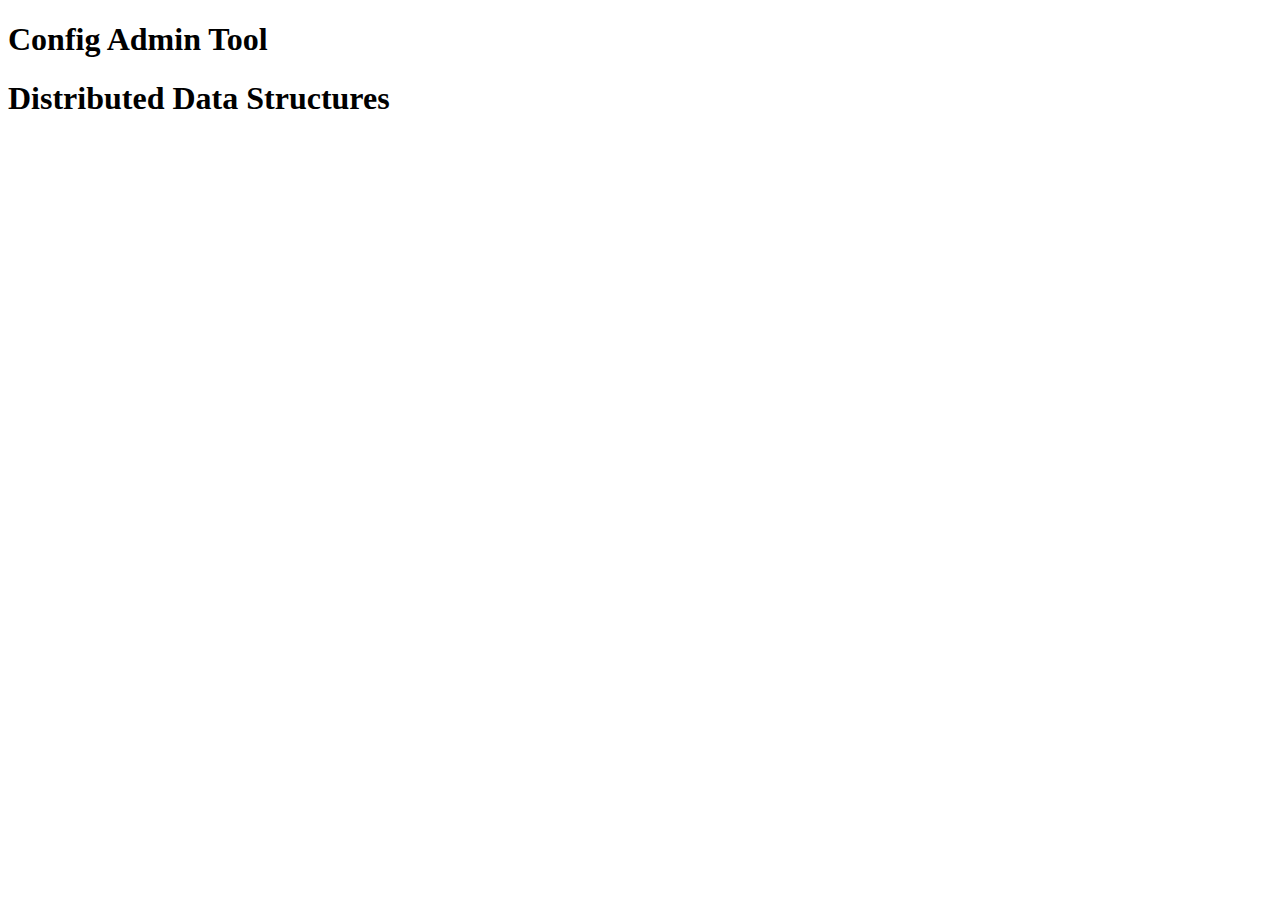
<file: config-web-admin/src/main/resources/templates/index.html>
<!doctype html>
<html lang="en">
<head>
    <!-- Required meta tags -->
    <meta charset="utf-8">
    <meta name="viewport" content="width=device-width, initial-scale=1">

    <!-- Bootstrap CSS -->
    <link href="https://cdn.jsdelivr.net/npm/bootstrap@5.0.2/dist/css/bootstrap.min.css" rel="stylesheet"
          integrity="sha384-EVSTQN3/azprG1Anm3QDgpJLIm9Nao0Yz1ztcQTwFspd3yD65VohhpuuCOmLASjC" crossorigin="anonymous">

    <title>Config Admin Tool</title>
</head>
<body>
<h1 class="bd-title">Config Admin Tool</h1>
<h1 class="bd-title">Distributed Data Structures</h1>

</body>
</html>
</file>
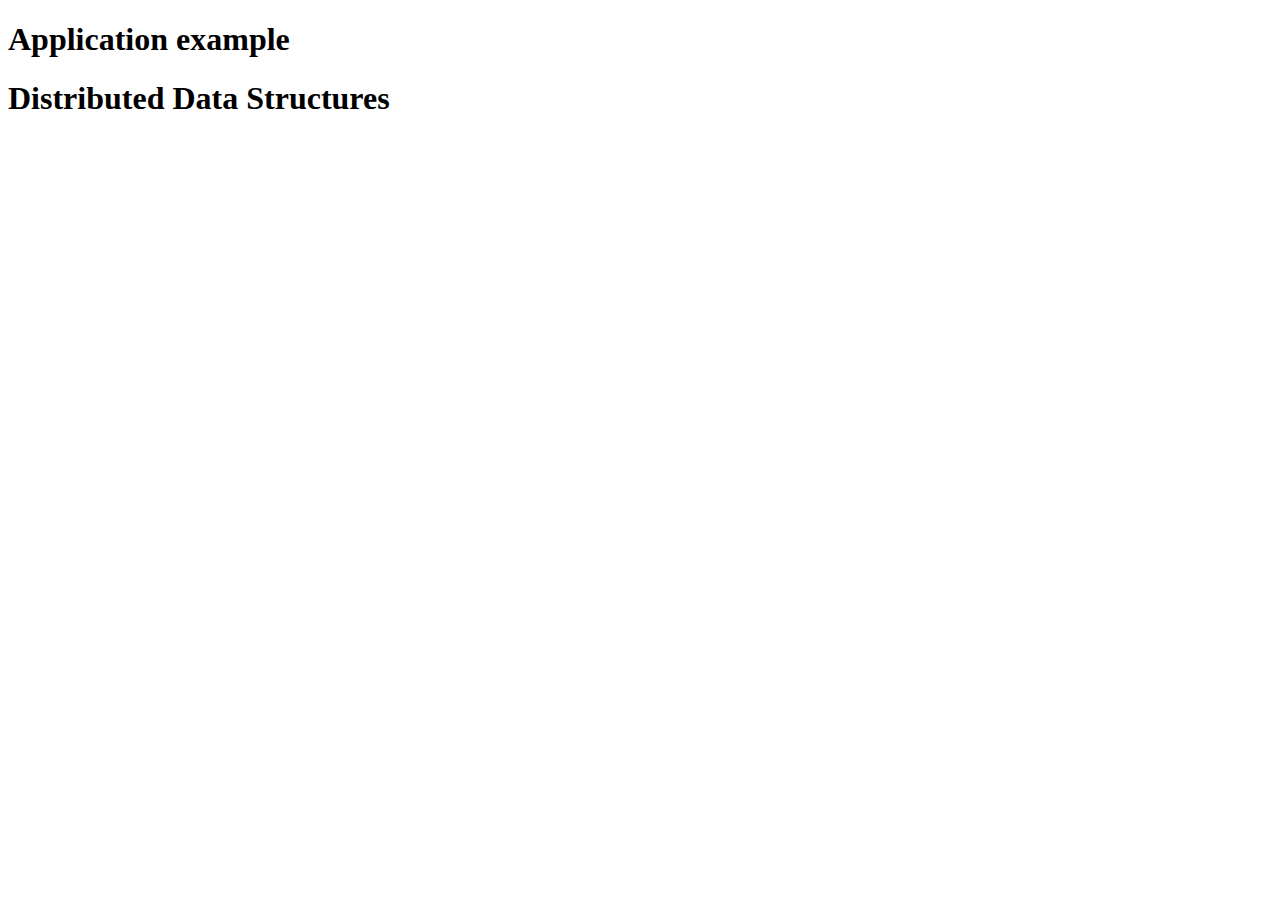
<file: config-web-app-usage/src/main/resources/templates/index.html>
<!doctype html>
<html lang="en">
<head>
    <!-- Required meta tags -->
    <meta charset="utf-8">
    <meta name="viewport" content="width=device-width, initial-scale=1">

    <!-- Bootstrap CSS -->
    <link href="https://cdn.jsdelivr.net/npm/bootstrap@5.0.2/dist/css/bootstrap.min.css" rel="stylesheet"
          integrity="sha384-EVSTQN3/azprG1Anm3QDgpJLIm9Nao0Yz1ztcQTwFspd3yD65VohhpuuCOmLASjC" crossorigin="anonymous">

    <title>Config Admin Tool</title>
</head>
<body>
<h1 class="bd-title">Application example</h1>
<h1 class="bd-title">Distributed Data Structures</h1>

</body>
</html>
</file>
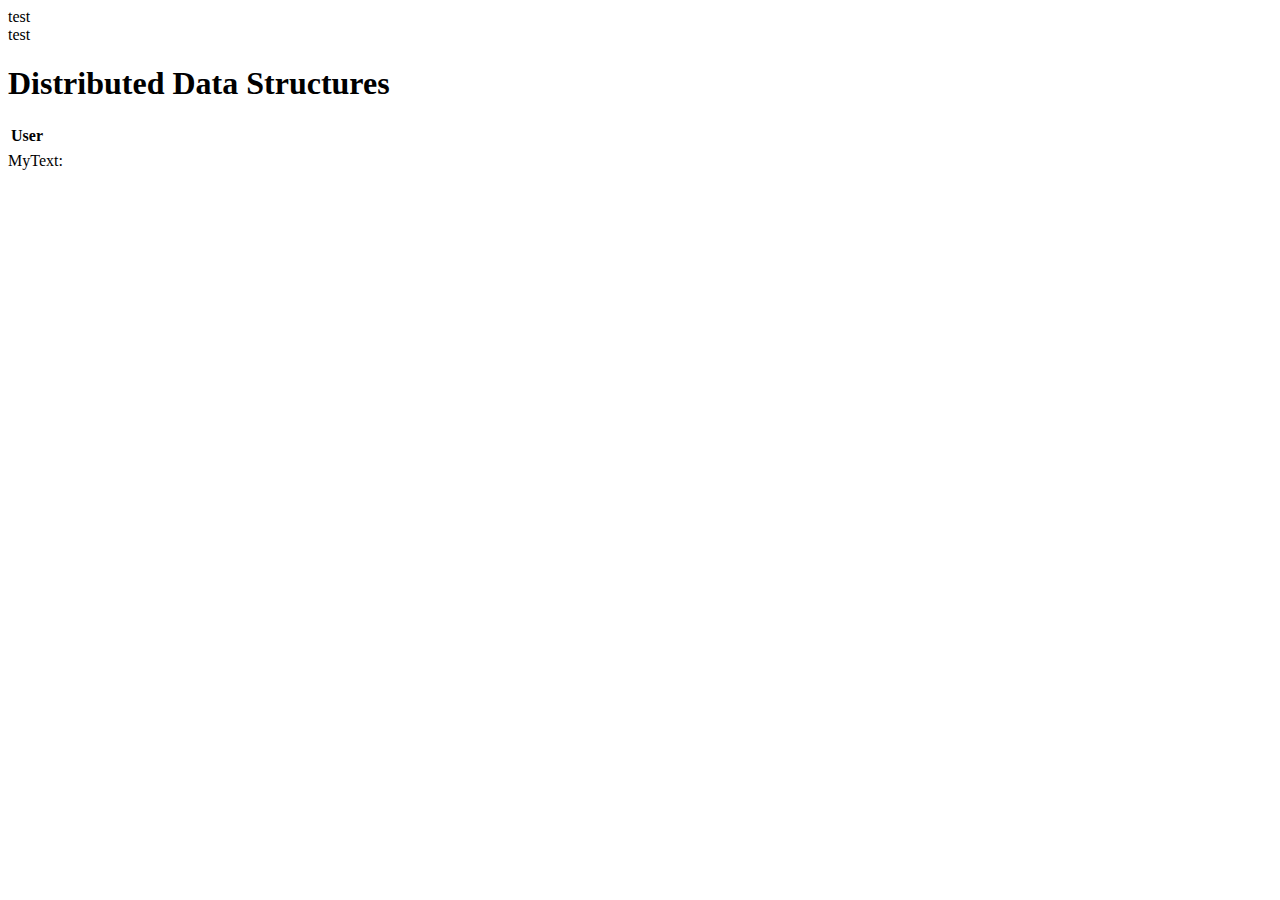
<file: spring-boot-client/src/main/resources/templates/index.html>
<div th:text="${headerBackground}" style="background: ${headerBackground}">test</div>
<div th:style="${headerBackground} == 'blue' ? 'background: blue' : 'background: green'">test</div>


<!doctype html>
<html lang="en">
<head>
    <!-- Required meta tags -->
    <meta charset="utf-8">
    <meta name="viewport" content="width=device-width, initial-scale=1">

    <!-- Bootstrap CSS -->
    <link href="https://cdn.jsdelivr.net/npm/bootstrap@5.0.2/dist/css/bootstrap.min.css" rel="stylesheet"
          integrity="sha384-EVSTQN3/azprG1Anm3QDgpJLIm9Nao0Yz1ztcQTwFspd3yD65VohhpuuCOmLASjC" crossorigin="anonymous">

    <title>Hello, world!</title>
</head>
<body>
<h1 class="bd-title">Distributed Data Structures</h1>

<script src="https://cdn.jsdelivr.net/npm/bootstrap@5.0.2/dist/js/bootstrap.bundle.min.js"
        integrity="sha384-MrcW6ZMFYlzcLA8Nl+NtUVF0sA7MsXsP1UyJoMp4YLEuNSfAP+JcXn/tWtIaxVXM"
        crossorigin="anonymous"></script>


<div>
    <table>
        <thead>
        <tr>
            <th>User</th>
        </tr>
        </thead>
        <tbody>
        <tr>
            <td th:text="${user}"></td>
        </tr>
        </tbody>
    </table>
</div>
<div>
    MyText: <span th:text="${myuser}"></span>
</div>
</body>
</html>
</file>
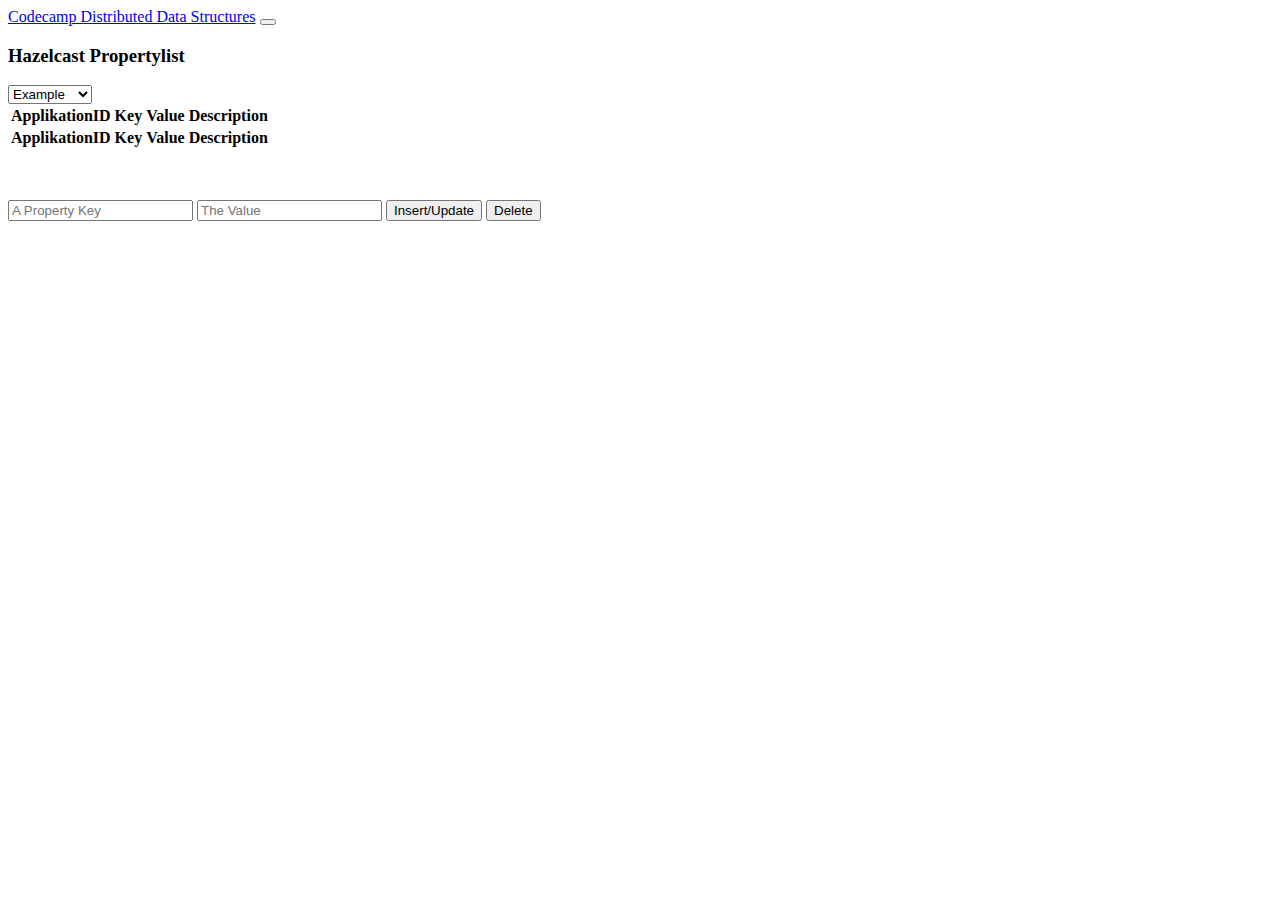
<file: thymeleaf-bootstrap-datatable/src/main/resources/templates/index.html>
<!DOCTYPE HTML>
<html lang="en" xmlns:th="http://www.thymeleaf.org">
<head>
    <meta charset="UTF-8"/>
    <title>Hazelcast Property View</title>

    <link th:rel="stylesheet" th:href="@{assets/datatable/datatables.css}"/>
    <link th:rel="stylesheet" th:href="@{webjars/bootstrap/4.0.0-2/css/bootstrap.min.css} "/>

</head>
<body>

<!-- Navigation -->
<nav class="navbar navbar-expand-lg navbar-dark bg-dark static-top">
    <div class="container">
        <a class="navbar-brand" href="/">Codecamp Distributed Data Structures</a>
        <button class="navbar-toggler" type="button" data-toggle="collapse" data-target="#navbarResponsive"
                aria-controls="navbarResponsive"
                aria-expanded="false" aria-label="Toggle navigation">
            <span class="navbar-toggler-icon"></span>
        </button>
    </div>
</nav>

<div class="container">
    <div class="row">
        <div class="col-lg-10 mt-5 mb-5">
            <h3>Hazelcast Propertylist</h3>
            <table id="example" class="table table-bordered table-responsive">
                <select name="appSelector" id="appSelector">
                    <option value="example">Example</option>
                    <option value="Comet">Comet</option>
                    <option value="KL-Amelie">KL-Amelie</option>
                </select>
                <thead>
                <tr>
                    <th>ApplikationID</th>
                    <th>Key</th>
                    <th>Value</th>
                    <th>Description</th>

                </tr>
                </thead>
                <tfoot>
                <tr>
                    <th>ApplikationID</th>
                    <th>Key</th>
                    <th>Value</th>
                    <th>Description</th>
                </tr>
                </tfoot>
            </table>
            <span>
            <div  style="margin-top: 50px" class="input-group">
            <input id="UpdatePropertyKey" class="form-control form-control-lg" type="text"
                   placeholder="A Property Key" aria-label=".form-control-lg example">
                <input id="UpdatePropertyValue" class="form-control form-control-lg" type="text"
                       placeholder="The Value" aria-label=".form-control-lg example">
                <button id="UpdateProperty" type="button" class="btn btn-success">Insert/Update</button>
                <button id="DeleteProperty" type="button" class="btn btn-danger">Delete</button>
            </div></span>

        </div>
    </div>
</div>


<script th:src="@{/webjars/jquery/jquery.min.js}"></script>
<script th:src="@{/webjars/popper.js/umd/popper.min.js}"></script>
<script th:src="@{/webjars/bootstrap/js/bootstrap.min.js}"></script>
<script th:src="@{assets/datatable/datatables.js}"></script>

<script>
var table;
const createdCell = function(cell) {
	let original;
  //cell.setAttribute('contenteditable', true)
  cell.setAttribute('spellcheck', false)
  cell.addEventListener("mousedown", function(e) {

	    const row = table.row(e.target.parentElement)
	    console.log('Row changed: ', row.data())
	    $('#UpdatePropertyKey').val(row.data().key);
	    $('#UpdatePropertyValue').val(row.data().value);

  })
}
// Example POST method implementation:
async function postData(url = '', data = {}) {
    // Default options are marked with *
    const response = await fetch(url, {
        method: 'POST', // *GET, POST, PUT, DELETE, etc.
        mode: 'cors', // no-cors, *cors, same-origin
        cache: 'no-cache', // *default, no-cache, reload, force-cache, only-if-cached
        credentials: 'same-origin', // include, *same-origin, omit
        headers: {
            'Content-Type': 'application/json'
            // 'Content-Type': 'application/x-www-form-urlencoded',
        },
        redirect: 'follow', // manual, *follow, error
        referrerPolicy: 'no-referrer', // no-referrer, *no-referrer-when-downgrade, origin, origin-when-cross-origin, same-origin, strict-origin, strict-origin-when-cross-origin, unsafe-url
        body: JSON.stringify(data) // body data type must match "Content-Type" header
    });
    return response.json(); // parses JSON response into native JavaScript objects
}

    $('#example').DataTable({
        "processing": true,
        "serverSide": true,
        "ajax": {
            "url": "applicationProperties",
            "type": "POST",
            "dataType": "json",
            "contentType": "application/json",
            "data": function (d) {
                return JSON.stringify(d);
            }
        },
        columnDefs: [{
        targets: '_all',
        createdCell: createdCell
        }],
        "columns": [
            {"data": "applId","width": "20%"},
            {"data": "key", "width": "20%"},
            {"data": "value", "width": "20%"},
            {"data": "description", "width": "40%"}


        ]
    });

table = $('#example').DataTable();


$('#UpdateProperty').click(function() {

    var keyValue=$('#UpdatePropertyKey').val();
    var propValue=$('#UpdatePropertyValue').val();

       console.log(event.target.value);
    postData("applicationProperties/updateRow", {
        applId: "example",
        key: keyValue,
        value: propValue
    });
location.reload();
});

$('#DeleteProperty').click(function() {

    var keyValue=$('#UpdatePropertyKey').val();
    var propValue=$('#UpdatePropertyValue').val();

       console.log(event.target.value);
    postData("applicationProperties/deleteProperty", {
        applId: "example",
        key: keyValue,
        value: propValue
    });
location.reload();
});



</script>

</body>
</html>
</file>
